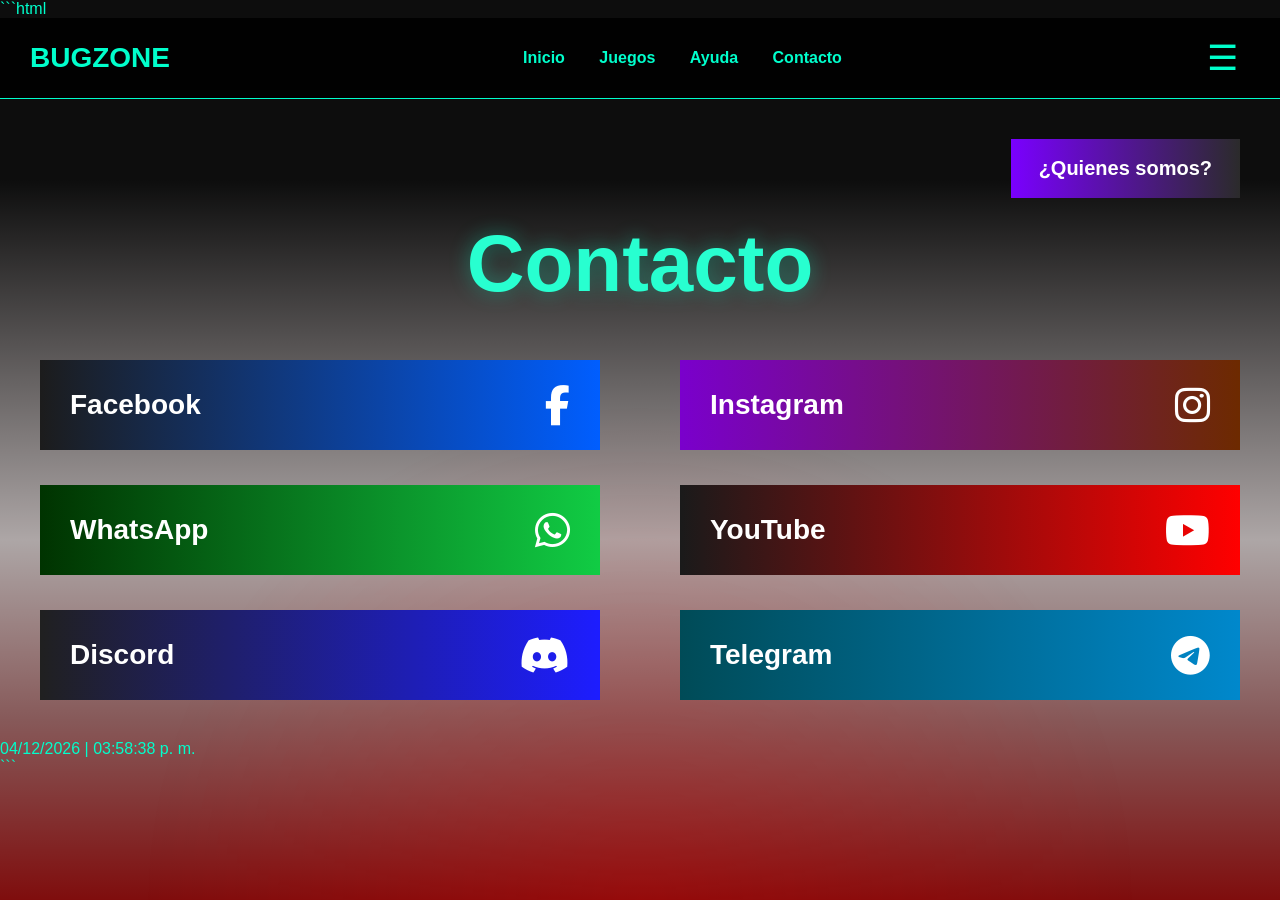
<file: contacto.html>
```html
<!DOCTYPE html>
<html lang="es">
<head>
<meta charset="UTF-8">
<meta name="viewport" content="width=device-width, initial-scale=1.0">

<title>BUGZONE - Contacto</title>

<link rel="stylesheet" href="https://cdnjs.cloudflare.com/ajax/libs/font-awesome/6.5.1/css/all.min.css">

<style>

/* =======================================
                RESET
======================================= */

*{
    margin:0;
    padding:0;
    box-sizing:border-box;
}

/* =======================================
                BODY
======================================= */

body{
    font-family:Arial;
    color:#00ffcc;
    overflow-x:hidden;

    background:
    linear-gradient(
    to top,
    rgba(120,0,0,0.95) 0%,
    rgba(70,0,0,0.65) 20%,
    rgba(20,0,0,0.35) 40%,
    rgba(0,0,0,0.95) 80%
    );

    background-attachment:fixed;
    min-height:100vh;
}

body::before{
    content:"";
    position:fixed;
    inset:0;

    background:
    radial-gradient(
    circle at bottom,
    rgba(255,0,0,0.18),
    transparent 45%
    );

    pointer-events:none;
    z-index:-1;
}

/* =======================================
                NAVBAR
======================================= */

.navbar{
    display:flex;
    justify-content:space-between;
    align-items:center;
    padding:15px 30px;
    border-bottom:1px solid #00ffcc;
    background:rgba(0,0,0,0.88);
    backdrop-filter:blur(4px);
}

.logo{
    font-size:28px;
    font-weight:bold;
    color:#00ffcc;
}

/* LINKS */

.nav-links a{
    color:#00ffcc;
    text-decoration:none;
    margin:0 15px;
    transition:0.3s;
    font-weight:bold;
}

.nav-links a:hover{
    color:white;
}

/* =======================================
            BOTON MENU
======================================= */

.menu-btn{
    display:block;
    font-size:35px;
    color:#00ffcc;
    cursor:pointer;
    padding:5px 12px;
    user-select:none;
    z-index:2000;
}

/* =======================================
            MENU LATERAL
======================================= */

.side-menu{
    position:fixed;
    top:0;
    right:-320px;
    width:320px;
    height:100%;
    background:#050505;
    border-left:2px solid #00aaff;
    transition:right 0.4s ease;
    z-index:1500;
    overflow-y:auto;
}

.side-menu.active{
    right:0;
}

.side-menu a{
    display:block;
    padding:22px 18px;
    text-decoration:none;
    color:white;
    font-size:18px;
    font-weight:bold;
    border-bottom:2px solid rgba(255,255,255,0.2);
    transition:0.3s;
}

.side-menu a:hover{
    transform:scale(1.02);
}

/* COLORES MENU */

.side-menu a:nth-child(1){
    background:linear-gradient(to right,#0099ff,#304cff);
}

.side-menu a:nth-child(2){
    background:linear-gradient(to right,#ff00ff,#7d3cff);
}

.side-menu a:nth-child(3){
    background:linear-gradient(to right,#000000,#46c98f);
}

.side-menu a:nth-child(4){
    background:linear-gradient(to right,#ffe600,#0047ff);
}

.side-menu a:nth-child(5){
    background:linear-gradient(to right,#6b0000,#ff0000);
}

.side-menu a:nth-child(6){
    background:linear-gradient(to right,#c20078,#6b001f);
}

.side-menu a:nth-child(7){
    background:linear-gradient(to right,#009688,#004d40);
}

.side-menu a:nth-child(8){
    background:linear-gradient(to right,#444,#111);
}

.side-menu a:nth-child(9){
    background:linear-gradient(to right,#00bcd4,#00363d);
}

/* =======================================
        CONTENEDOR PRINCIPAL
======================================= */

.contacto-container{
    max-width:1400px;
    margin:auto;
    padding:40px;
}

/* =======================================
            BOTON QUIENES
======================================= */

.top-bar{
    display:flex;
    justify-content:flex-end;
    margin-bottom:20px;
}

.quienes-btn{
    background:linear-gradient(to right,#7a00ff,#2b2b2b);
    border:none;
    padding:18px 28px;
    color:white;
    font-size:20px;
    font-weight:bold;
    cursor:pointer;
    transition:0.3s;
}

.quienes-btn:hover{
    transform:scale(1.05);
    box-shadow:0 0 20px rgba(122,0,255,0.4);
}

/* =======================================
                TITULO
======================================= */

.titulo{
    text-align:center;
    margin-top:20px;
    margin-bottom:50px;
    font-size:80px;
    color:#28ffd0;
    text-shadow:0 0 20px rgba(0,255,200,0.35);
}

/* =======================================
            REDES SOCIALES
======================================= */

.redes-grid{
    display:grid;
    grid-template-columns:1fr 1fr;
    gap:35px 80px;
}

.social-card{
    height:90px;
    display:flex;
    justify-content:space-between;
    align-items:center;
    padding:0 30px;
    font-size:28px;
    font-weight:bold;
    color:white;
    cursor:pointer;
    transition:0.3s;
    text-decoration:none;
}

.social-card:hover{
    transform:scale(1.03);
    box-shadow:0 0 20px rgba(255,255,255,0.15);
}

.social-card i{
    font-size:40px;
}

.facebook{
    background:linear-gradient(to right,#1c1c1c,#005eff);
}

.instagram{
    background:linear-gradient(to right,#7a00cc,#6d2a00);
}

.whatsapp{
    background:linear-gradient(to right,#003300,#11cc44);
}

.youtube{
    background:linear-gradient(to right,#1a1a1a,#ff0000);
}

.discord{
    background:linear-gradient(to right,#202020,#1d1dff);
}

.telegram{
    background:linear-gradient(to right,#004b57,#0088cc);
}

/* =======================================
        SECCION QUIENES SOMOS
======================================= */

.extra-section{
    display:none;
    margin-top:70px;
}

.extra-section.active{
    display:block;
}

/* TARJETAS */

.info-card{
    margin-bottom:35px;
    padding:35px;
    border-radius:20px;
    border:1px solid rgba(255,255,255,0.1);
    backdrop-filter:blur(4px);
    transition:0.3s;
}

.info-card:hover{
    transform:translateY(-5px);
}

/* COLORES */

.card-quienes{
    background:linear-gradient(135deg,#002f3d,#00a2ff);
}

.card-curso{
    background:linear-gradient(135deg,#2e003d,#9d00ff);
}

.card-blog{
    background:linear-gradient(135deg,#3d1b00,#ff6600);
}

.card-cv{
    background:linear-gradient(135deg,#003d24,#00c96b);
}

.card-faq{
    background:linear-gradient(135deg,#3d0000,#ff003c);
}

/* TITULOS */

.info-card h1{
    font-size:48px;
    margin-bottom:25px;
    color:white;
}

.info-card h2{
    font-size:32px;
    margin-top:25px;
    margin-bottom:15px;
    color:#00ffcc;
}

.info-card h3{
    font-size:24px;
    margin-top:20px;
    margin-bottom:10px;
    color:#ffe600;
}

/* TEXTOS */

.info-card p,
.info-card li{
    color:white;
    font-size:19px;
    line-height:1.8;
}

.info-card ul{
    padding-left:25px;
}

/* =======================================
            RESPONSIVE
======================================= */

@media(max-width:800px){

    .redes-grid{
        grid-template-columns:1fr;
    }

    .nav-links{
        display:none;
    }

    .titulo{
        font-size:50px;
    }

    .info-card h1{
        font-size:35px;
    }

}

</style>
</head>

<body>

<!-- =======================================
                NAVBAR
======================================= -->

<header class="navbar">

    <div class="logo">BUGZONE</div>

    <nav class="nav-links">
        <a href="index.html">Inicio</a>
        <a href="juegos.html">Juegos</a>
        <a href="ayuda.html">Ayuda</a>
        <a href="contacto.html">Contacto</a>
    </nav>

    <div class="menu-btn" onclick="toggleMenu()">☰</div>

</header>

<!-- =======================================
            MENU LATERAL
======================================= -->

<div id="sideMenu" class="side-menu">

    <a href="index.html">Inicio</a>
    <a href="juegos.html">Juegos</a>
    <a href="hardware.html">PC Hardware</a>
    <a href="guias.html">Guias</a>
    <a href="celulares.html">Celulares</a>
    <a href="servidores.html">Servidores</a>
    <a href="noticias.html">Noticias</a>
    <a href="ayuda.html">Ayuda</a>
    <a href="contacto.html">Contacto</a>

</div>

<!-- =======================================
            CONTENIDO
======================================= -->

<main class="contacto-container">

<div class="top-bar">

<button class="quienes-btn" onclick="mostrarSeccion('quienes')">
¿Quienes somos?
</button>

</div>

<h1 class="titulo">Contacto</h1>

<!-- =======================================
        EDITAR LINKS ACA
======================================= -->

<div class="redes-grid">

    <!-- EDITAR LINK FACEBOOK -->
    <a href="https://facebook.com"
    target="_blank"
    class="social-card facebook">

        <span>Facebook</span>
        <i class="fa-brands fa-facebook-f"></i>

    </a>

    <!-- EDITAR LINK INSTAGRAM -->
    <a href="https://instagram.com"
    target="_blank"
    class="social-card instagram">

        <span>Instagram</span>
        <i class="fa-brands fa-instagram"></i>

    </a>

    <!-- EDITAR LINK WHATSAPP -->
    <a href="https://wa.me/"
    target="_blank"
    class="social-card whatsapp">

        <span>WhatsApp</span>
        <i class="fa-brands fa-whatsapp"></i>

    </a>

    <!-- EDITAR LINK YOUTUBE -->
    <a href="https://youtube.com"
    target="_blank"
    class="social-card youtube">

        <span>YouTube</span>
        <i class="fa-brands fa-youtube"></i>

    </a>

    <!-- EDITAR LINK DISCORD -->
    <a href="https://discord.gg/"
    target="_blank"
    class="social-card discord">

        <span>Discord</span>
        <i class="fa-brands fa-discord"></i>

    </a>

    <!-- EDITAR LINK TELEGRAM -->
    <a href="https://telegram.org"
    target="_blank"
    class="social-card telegram">

        <span>Telegram</span>
        <i class="fa-brands fa-telegram"></i>

    </a>

</div>

<!-- =======================================
        SECCIONES EXTRA
======================================= -->

<section id="quienes" class="extra-section">

    <!-- QUIENES SOMOS -->

    <div class="info-card card-quienes">

        <h1>¿Quienes somos?</h1>

        <p>
        BUGZONE es una plataforma creada para compartir noticias,
        guias, juegos, servidores publicos y contenido relacionado
        al mundo gamer y la tecnologia.
        </p>

        <h2>Nuestro objetivo</h2>

        <p>
        Ayudar a la comunidad ofreciendo contenido util,
        tutoriales, recomendaciones y herramientas para jugadores
        y usuarios de tecnologia.
        </p>

        <h2>Que ofrecemos</h2>

        <ul>
            <li>Noticias gaming</li>
            <li>Guias y tutoriales</li>
            <li>Servidores publicos</li>
            <li>Ayuda tecnica</li>
            <li>Programas y herramientas</li>
        </ul>

    </div>

    <!-- CURSO -->

    <div class="info-card card-curso">

        <h1>Curso de Armado y Optimizacion de PC</h1>

        <h2>Temas principales</h2>

        <h3>1. Componentes de una PC</h3>

        <p>
        Procesador, memoria RAM, placa madre, fuente de poder,
        almacenamiento y tarjeta grafica.
        </p>

        <h3>2. Instalacion del sistema operativo</h3>

        <p>
        Instalacion de Windows, drivers y programas basicos.
        </p>

        <h3>3. Optimizacion para juegos</h3>

        <p>
        Configuracion de FPS, limpieza del sistema y mejoras de rendimiento.
        </p>

        <h2>Guia de estudio</h2>

        <ul>
            <li>Identificar componentes</li>
            <li>Aprender compatibilidades</li>
            <li>Instalar programas</li>
            <li>Mejorar rendimiento</li>
        </ul>

    </div>

    <!-- BLOG -->

    <div class="info-card card-blog">

        <h1>Blog</h1>

        <h2>Ultimas entradas</h2>

        <h3>Como mejorar FPS en juegos</h3>

        <p>
        Consejos para aumentar el rendimiento en juegos competitivos.
        </p>

        <h3>Los mejores servidores de Minecraft</h3>

        <p>
        Lista de servidores recomendados para jugar online.
        </p>

        <h2>Comentarios</h2>

        <p>
        Los usuarios pueden dejar opiniones y sugerencias
        sobre cada publicacion.
        </p>

    </div>

    <!-- CV -->

    <div class="info-card card-cv">

        <h1>Curriculum Vitae</h1>

        <h2>Experiencia laboral</h2>

        <p>
        Administrador de servidores gaming y soporte tecnico.
        </p>

        <h2>Educacion</h2>

        <p>
        Cursos de programacion web y mantenimiento de PC.
        </p>

        <h2>Habilidades</h2>

        <ul>
            <li>HTML y CSS</li>
            <li>Configuracion de servidores</li>
            <li>Soporte tecnico</li>
            <li>Edicion multimedia</li>
        </ul>

    </div>

    <!-- FAQ -->

    <div class="info-card card-faq">

        <h1>Preguntas Frecuentes</h1>

        <h2>¿BUGZONE es gratuito?</h2>

        <p>
        Si, todo el contenido principal es gratuito.
        </p>

        <h2>¿Como puedo agregar un servidor?</h2>

        <p>
        Desde la seccion servidores podras agregar IP,
        contraseña y tipo de juego.
        </p>

        <h2>¿Como contacto soporte?</h2>

        <p>
        Desde las redes sociales o la seccion ayuda.
        </p>

    </div>

</section>

</main>

<script>

function toggleMenu(){

    document.getElementById("sideMenu").classList.toggle("active");

}

function mostrarSeccion(id){

    const seccion = document.getElementById(id);

    seccion.classList.toggle("active");

    if(seccion.classList.contains("active")){

        seccion.scrollIntoView({
            behavior:"smooth"
        });

    }

}

</script>
<div id="fecha-hora"></div>
<script>
function actualizarFechaHora() {
    const ahora = new Date();

    const fecha = ahora.toLocaleDateString('es-AR', {
        day: '2-digit',
        month: '2-digit',
        year: 'numeric'
    });

    const hora = ahora.toLocaleTimeString('es-AR', {
        hour: '2-digit',
        minute: '2-digit',
        second: '2-digit'
    });

    document.getElementById('fecha-hora').textContent =
        fecha + ' | ' + hora;
}

actualizarFechaHora();

setInterval(actualizarFechaHora, 1000);
</script>
</body>
</html>
```
</file>
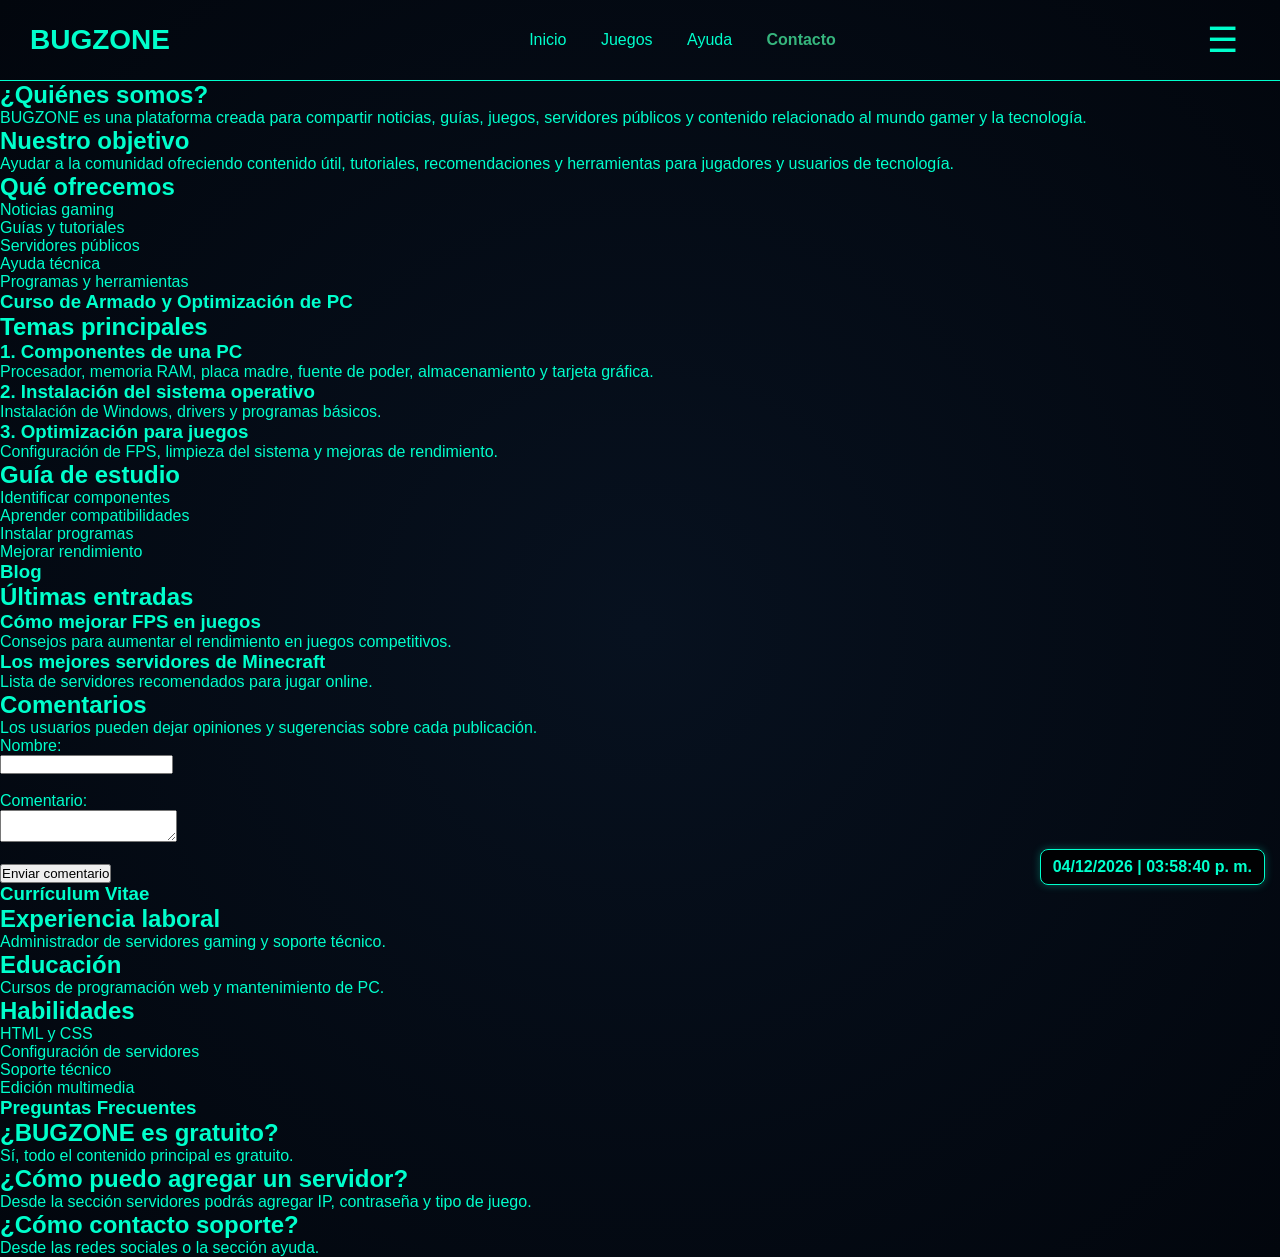
<file: curso.html>
<!DOCTYPE html>
<html lang="es">

<head>

<meta charset="UTF-8">
<meta name="viewport" content="width=device-width, initial-scale=1.0">

<title>Bugzone - Información</title>

<link rel="stylesheet" href="estilos.css">

<link href="https://fonts.googleapis.com/css2?family=Orbitron:wght@500;700&display=swap" rel="stylesheet">

</head>


<body>


<header class="navbar">


<div class="logo">
BUGZONE
</div>


<nav class="nav-links">

<a href="index.html">Inicio</a>

<a href="juegos.html">Juegos</a>

<a href="ayuda.html">Ayuda</a>

<a href="contacto.html">Contacto</a>

</nav>


<div class="menu-btn" onclick="toggleMenu()" aria-label="Abrir menú">
☰
</div>


</header>





<main>


<section id="quienes" class="extra-section" aria-label="Información sobre Bugzone">


<h1>¿Quiénes somos?</h1>

<p>
BUGZONE es una plataforma creada para compartir noticias,
guías, juegos, servidores públicos y contenido relacionado
al mundo gamer y la tecnología.
</p>



<h2>Nuestro objetivo</h2>

<p>
Ayudar a la comunidad ofreciendo contenido útil,
tutoriales, recomendaciones y herramientas para jugadores
y usuarios de tecnología.
</p>



<h2>Qué ofrecemos</h2>

<ul>

<li>Noticias gaming</li>

<li>Guías y tutoriales</li>

<li>Servidores públicos</li>

<li>Ayuda técnica</li>

<li>Programas y herramientas</li>

</ul>







<article>


<h1>
Curso de Armado y Optimización de PC
</h1>



<h2>
Temas principales
</h2>



<h3>
1. Componentes de una PC
</h3>


<p>
Procesador, memoria RAM, placa madre, fuente de poder,
almacenamiento y tarjeta gráfica.
</p>



<h3>
2. Instalación del sistema operativo
</h3>


<p>
Instalación de Windows, drivers y programas básicos.
</p>




<h3>
3. Optimización para juegos
</h3>


<p>
Configuración de FPS, limpieza del sistema y mejoras de rendimiento.
</p>




<h2>
Guía de estudio
</h2>


<ul>

<li>Identificar componentes</li>

<li>Aprender compatibilidades</li>

<li>Instalar programas</li>

<li>Mejorar rendimiento</li>

</ul>


</article>








<article>


<h1>
Blog
</h1>


<h2>
Últimas entradas
</h2>



<h3>
Cómo mejorar FPS en juegos
</h3>


<p>
Consejos para aumentar el rendimiento en juegos competitivos.
</p>



<h3>
Los mejores servidores de Minecraft
</h3>


<p>
Lista de servidores recomendados para jugar online.
</p>



<h2>
Comentarios
</h2>


<p>
Los usuarios pueden dejar opiniones y sugerencias
sobre cada publicación.
</p>



<!-- FORMULARIO ACCESIBLE -->


<form>


<label for="nombre">
Nombre:
</label>


<br>


<input 
type="text" 
id="nombre" 
name="nombre"
aria-label="Nombre del usuario"
required>


<br><br>



<label for="comentario">
Comentario:
</label>


<br>


<textarea
id="comentario"
name="comentario"
aria-label="Escribir comentario"
required></textarea>


<br><br>



<button type="submit">
Enviar comentario
</button>


</form>


</article>










<article>


<h1>
Currículum Vitae
</h1>


<h2>
Experiencia laboral
</h2>


<p>
Administrador de servidores gaming y soporte técnico.
</p>



<h2>
Educación
</h2>


<p>
Cursos de programación web y mantenimiento de PC.
</p>



<h2>
Habilidades
</h2>


<ul>

<li>HTML y CSS</li>

<li>Configuración de servidores</li>

<li>Soporte técnico</li>

<li>Edición multimedia</li>

</ul>


</article>










<article>


<h1>
Preguntas Frecuentes
</h1>



<h2>
¿BUGZONE es gratuito?
</h2>


<p>
Sí, todo el contenido principal es gratuito.
</p>



<h2>
¿Cómo puedo agregar un servidor?
</h2>


<p>
Desde la sección servidores podrás agregar IP,
contraseña y tipo de juego.
</p>




<h2>
¿Cómo contacto soporte?
</h2>


<p>
Desde las redes sociales o la sección ayuda.
</p>



</article>



</section>


</main>







<script src="script.js"></script>


<script>


function toggleMenu(){

document.getElementById("sideMenu").classList.toggle("active");

}



function mostrarSeccion(id){

document.getElementById(id).classList.toggle("active");

}


</script>

<div id="fecha-hora"></div>
<script>
function actualizarFechaHora() {
    const ahora = new Date();

    const fecha = ahora.toLocaleDateString('es-AR', {
        day: '2-digit',
        month: '2-digit',
        year: 'numeric'
    });

    const hora = ahora.toLocaleTimeString('es-AR', {
        hour: '2-digit',
        minute: '2-digit',
        second: '2-digit'
    });

    document.getElementById('fecha-hora').textContent =
        fecha + ' | ' + hora;
}

actualizarFechaHora();

setInterval(actualizarFechaHora, 1000);
</script>

</body>

</html>
</file>
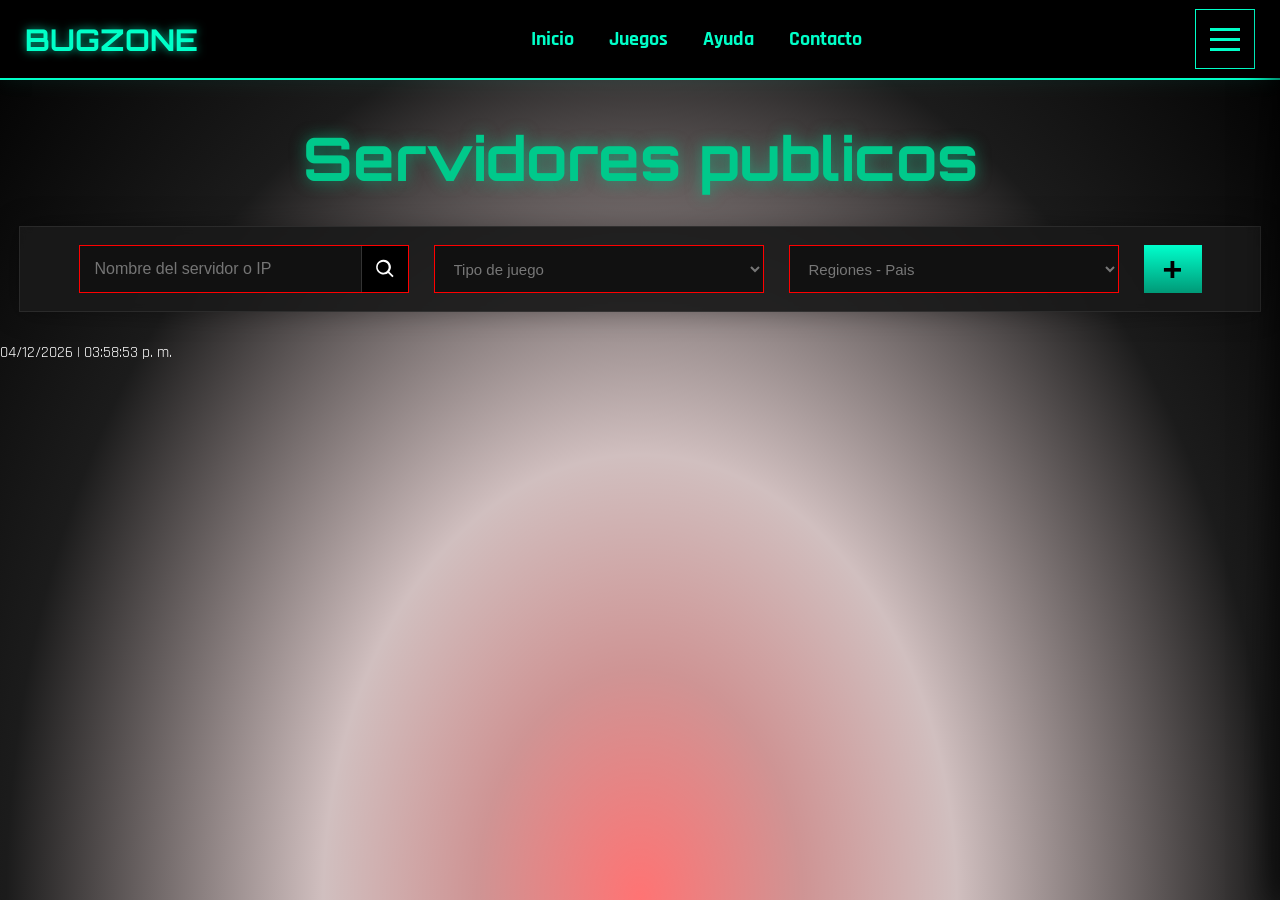
<file: servidores.html>
<!DOCTYPE html>
<html lang="es">
<head>
<meta charset="UTF-8">
<meta name="viewport" content="width=device-width, initial-scale=1.0">

<title>BUGZONE - Servidores</title>

<!-- TIPOGRAFIA -->
<link href="https://fonts.googleapis.com/css2?family=Orbitron:wght@400;600;700&family=Rajdhani:wght@400;600;700&display=swap" rel="stylesheet">

<style>

*{
    margin:0;
    padding:0;
    box-sizing:border-box;
}

/* ========================================= */
/* BODY */
/* ========================================= */

body{

    color:white;
    font-family:'Rajdhani', sans-serif;
    overflow-x:hidden;
    min-height:100vh;

    /* FONDO DESVANECIDO COMO LA FOTO */

    background:
    radial-gradient(
        ellipse at bottom,

        rgba(255,0,0,0.55) 0%,
        rgba(140,0,0,0.42) 18%,
        rgba(70,0,0,0.25) 35%,
        rgba(15,15,15,0.95) 70%,
        #000000 100%
    );

    background-attachment:fixed;

}

/* =========================
        NAVBAR
========================= */

.navbar{
    width:100%;
    height:80px;
    background:#000;
    border-bottom:2px solid #00ffc8;
    display:flex;
    align-items:center;
    justify-content:space-between;
    padding:0 25px;

    box-shadow:
    0 0 20px rgba(0,255,200,0.08);
}

.logo{
    font-family:'Orbitron', sans-serif;
    color:#00ffc8;
    font-size:30px;
    font-weight:700;

    text-shadow:
    0 0 10px rgba(0,255,200,0.7);
}

/* LINKS */

.nav-links{
    display:flex;
    gap:35px;
}

.nav-links a{
    text-decoration:none;
    color:#00ffc8;
    font-size:20px;
    font-weight:700;
    transition:0.3s;
}

.nav-links a:hover{
    color:white;

    text-shadow:
    0 0 10px #00ffc8;
}

/* =========================
        MENU BUTTON
========================= */

.menu-btn{
    width:60px;
    height:60px;
    border:1px solid #00ffc8;
    position:relative;
    cursor:pointer;
    display:flex;
    align-items:center;
    justify-content:center;

    transition:0.3s;
}

.menu-btn:hover{

    box-shadow:
    0 0 15px rgba(0,255,200,0.35);

}

.menu-btn span{
    position:absolute;
    width:30px;
    height:3px;
    background:#00ffc8;
}

.menu-btn span:nth-child(1){
    transform:translateY(-10px);
}

.menu-btn span:nth-child(3){
    transform:translateY(10px);
}

/* =========================
        SIDE MENU
========================= */

.side-menu{
    position:fixed;
    top:0;
    right:-340px;
    width:340px;
    height:100%;
    background:#050505;
    border-left:2px solid #00ffc8;
    transition:0.4s;
    z-index:999;
    padding-top:80px;

    box-shadow:
    -10px 0 30px rgba(0,0,0,0.6);
}

.side-menu.active{
    right:0;
}

.menu-title{
    color:#00ffc8;
    font-size:38px;
    text-align:center;
    font-family:'Orbitron', sans-serif;
    margin-bottom:20px;
}

.side-menu a{
    width:100%;
    height:70px;
    display:flex;
    align-items:center;
    justify-content:center;
    text-decoration:none;
    color:white;
    font-size:23px;
    font-weight:700;
    transition:0.3s;
}

/* COLORES MENU */

.side-menu a:nth-child(2){
    background:linear-gradient(90deg,#0099ff,#304cff);
}

.side-menu a:nth-child(3){
    background:linear-gradient(90deg,#9d00ff,#ff3dff);
}

.side-menu a:nth-child(4){
    background:linear-gradient(90deg,#004b37,#44ffb1);
}

.side-menu a:nth-child(5){
    background:linear-gradient(90deg,#ffe600,#004dff);
}

.side-menu a:nth-child(6){
    background:linear-gradient(90deg,#2b0000,#ff0000);
}

.side-menu a:nth-child(7){
    background:linear-gradient(90deg,#68001f,#d10047);
}

.side-menu a:hover{
    filter:brightness(1.2);
}

/* =========================
        TITULO
========================= */

.titulo{
    text-align:center;
    margin-top:40px;
    font-size:60px;
    color:#00c98b;
    font-family:'Orbitron', sans-serif;

    text-shadow:
    0 0 15px rgba(0,201,139,0.55);
}

/* =========================
        BARRA BUSQUEDA
========================= */

.buscador-container{

    width:97%;
    margin:30px auto;

    background:
    rgba(25,25,25,0.92);

    border:1px solid rgba(255,255,255,0.08);

    padding:18px;

    display:flex;
    justify-content:center;
    gap:25px;
    flex-wrap:wrap;

    backdrop-filter:blur(4px);

    box-shadow:
    0 0 25px rgba(0,0,0,0.35);

}

/* INPUTS */

.search-box{
    width:330px;
    height:48px;

    border:1px solid #ff0000;

    background:#111;

    display:flex;
    align-items:center;
    overflow:hidden;
}

.search-box input{
    width:100%;
    height:100%;
    background:transparent;
    border:none;
    outline:none;
    color:white;
    padding:0 15px;
    font-size:16px;
}

/* LUPA SVG */

.search-btn{
    width:55px;
    height:48px;
    background:#000;
    border:none;
    border-left:1px solid #333;
    display:flex;
    align-items:center;
    justify-content:center;
    cursor:pointer;

    transition:0.3s;
}

.search-btn:hover{

    background:#151515;

}

.search-btn svg{
    width:22px;
    fill:white;
}

/* SELECTS */

.select-box{
    width:330px;
    height:48px;
    border:1px solid #ff0000;
    background:#111;
    padding:0 15px;
    color:#777;
    font-size:15px;
    outline:none;
}

/* ========================================= */
/* BOTON + */
/* ========================================= */

.add-btn{

    width:58px;
    height:48px;

    border:none;

    background:
    linear-gradient(
    to bottom,
    #00ffcc,
    #009977
    );

    color:#000;

    font-size:34px;
    font-weight:bold;

    cursor:pointer;

    transition:0.3s;
}

.add-btn:hover{

    transform:scale(1.05);

    box-shadow:
    0 0 15px rgba(0,255,200,0.4);

}

/* ========================================= */
/* FORMULARIO */
/* ========================================= */

.server-form{

    width:97%;

    margin:20px auto;

    padding:25px;

    background:
    rgba(18,18,18,0.94);

    border:
    1px solid rgba(255,255,255,0.08);

    display:none;
    flex-direction:column;
    gap:18px;

    backdrop-filter:blur(4px);

}

.server-form input,
.server-form select{

    width:100%;
    height:50px;

    background:#111;

    border:1px solid #ff0000;

    color:white;

    padding:0 15px;

    outline:none;

    font-size:16px;

    font-family:'Rajdhani', sans-serif;

}

/* BOTON PUBLICAR */

.publish-btn{

    height:55px;

    border:none;

    background:
    linear-gradient(
    to right,
    #00ffcc,
    #00aaff
    );

    color:black;

    font-size:18px;
    font-weight:bold;

    cursor:pointer;

    transition:0.3s;
}

.publish-btn:hover{

    filter:brightness(1.1);

}

/* =========================
        RESPONSIVE
========================= */

@media(max-width:900px){

    .nav-links{
        display:none;
    }

    .titulo{
        font-size:40px;
    }

    .search-box,
    .select-box{
        width:100%;
    }

    .add-btn{
        width:100%;
    }

}

</style>
</head>

<body>

<!-- NAVBAR -->

<header class="navbar">

    <div class="logo">BUGZONE</div>

    <nav class="nav-links">
        <a href="index.html">Inicio</a>
        <a href="juegos.html">Juegos</a>
        <a href="ayuda.html">Ayuda</a>
        <a href="contacto.html">Contacto</a>
    </nav>

    <!-- BOTON MENU -->

    <div class="menu-btn" onclick="toggleMenu()">

        <span></span>
        <span></span>
        <span></span>

    </div>

</header>

<!-- MENU LATERAL -->

<div id="sideMenu" class="side-menu">

    <div class="menu-title">Explorar</div>

    <a href="hardware.html">PC - Hardware y Software</a>

    <a href="juegos.html">Nuevos juegos o recomendaciones</a>

    <a href="guias.html">Guias - Foros de ayuda</a>

    <a href="celulares.html">Celulares - Programas</a>

    <a href="servidores.html">Servidores publicos</a>

    <a href="noticias.html">Noticias - Novedades</a>

</div>

<!-- CONTENIDO -->

<main>

<h1 class="titulo">Servidores publicos</h1>

<!-- BARRA -->

<div class="buscador-container">

    <!-- BUSCADOR -->

    <div class="search-box">

        <input type="text" placeholder="Nombre del servidor o IP">

        <button class="search-btn">

            <!-- SVG LUPA -->
            <svg viewBox="0 0 24 24">
                <path d="M10 2a8 8 0 105.293 14.293l4.707 4.707 1.414-1.414-4.707-4.707A8 8 0 0010 2zm0 2a6 6 0 110 12 6 6 0 010-12z"/>
            </svg>

        </button>

    </div>

    <!-- SELECT JUEGO -->

    <select class="select-box">

        <option>Tipo de juego</option>

        <option>Minecraft</option>
        <option>Counter Strike 2</option>
        <option>GTA V</option>
        <option>Rust</option>
        <option>ARK</option>
        <option>FiveM</option>

    </select>

    <!-- SELECT REGION -->

    <select class="select-box">

        <option>Regiones - Pais</option>

        <option>Argentina</option>
        <option>Brasil</option>
        <option>Chile</option>
        <option>España</option>
        <option>Estados Unidos</option>

    </select>

    <!-- BOTON AGREGAR -->

    <button class="add-btn" onclick="mostrarFormulario()">
        +
    </button>

</div>

<!-- FORMULARIO -->

<div class="server-form" id="serverForm">

    <input type="text" placeholder="Nombre del servidor">

    <input type="text" placeholder="IP o direccion del servidor">

    <input type="text" placeholder="Contraseña (opcional)">

    <select>

        <option>Selecciona el juego</option>

        <option>Minecraft</option>
        <option>Counter Strike 2</option>
        <option>GTA V</option>
        <option>Rust</option>
        <option>ARK</option>
        <option>FiveM</option>

    </select>

    <button class="publish-btn">
        Publicar servidor
    </button>

</div>

</main>

<script>

function toggleMenu(){

    document
    .getElementById("sideMenu")
    .classList
    .toggle("active");

}

/* FORMULARIO */

function mostrarFormulario(){

    let form =
    document.getElementById("serverForm");

    if(form.style.display === "flex"){

        form.style.display = "none";

    }else{

        form.style.display = "flex";

    }

}

</script>
<div id="fecha-hora"></div>
<script>
function actualizarFechaHora() {
    const ahora = new Date();

    const fecha = ahora.toLocaleDateString('es-AR', {
        day: '2-digit',
        month: '2-digit',
        year: 'numeric'
    });

    const hora = ahora.toLocaleTimeString('es-AR', {
        hour: '2-digit',
        minute: '2-digit',
        second: '2-digit'
    });

    document.getElementById('fecha-hora').textContent =
        fecha + ' | ' + hora;
}

actualizarFechaHora();

setInterval(actualizarFechaHora, 1000);
</script>
</body>
</html>
</file>
<file: estilos.css>
/* RESET */
* {
    margin: 0;
    padding: 0;
    box-sizing: border-box;
}

/* BODY */
body {
    font-family: Arial;
    background: radial-gradient(circle, #07111f, #02060d);
    color: #00ffcc;
}

/* NAVBAR */
.navbar {
    display: flex;
    justify-content: space-between;
    align-items: center;
    padding: 15px 30px;
    border-bottom: 1px solid #00ffcc;
}

/* LOGO */
.logo{
    font-size: 28px;
    font-weight: bold;
    color: #00ffcc;
}

/* LINKS */
.nav-links a {
    color: #00ffcc;
    text-decoration: none;
    margin: 0 15px;
    transition: 0.3s;
}

.nav-links a:hover{
    color: white;
}

/* BOTON HAMBURGUESA */
.menu-btn{
    display:block;
    font-size:35px;
    color:#00ffcc;
    cursor:pointer;
    padding:5px 12px;
    user-select:none;
    z-index:2000;
}

/* MENU LATERAL */
.side-menu{
    position:fixed;
    top:0;
    right:-320px;
    width:320px;
    height:100%;
    background:#050505;
    border-left:2px solid #00aaff;
    transition:right 0.4s ease;
    z-index:1500;
    overflow-y:auto;
    padding-top:0;
}

/* MENU ABIERTO */
.side-menu.active{
    right:0;
}

/* CABECERA MENU */
.menu-header{
    display:flex;
    align-items:center;
    border-bottom:2px solid #00aaff;
}

/* ICONO */
.menu-icon{
    width:70px;
    height:60px;
    border-right:2px solid #00aaff;
    display:flex;
    justify-content:center;
    align-items:center;
    color:#00ffcc;
    font-size:32px;
    font-weight:bold;
}

/* TITULO */
.menu-title{
    flex:1;
    text-align:center;
    color:#00ffcc;
    font-size:22px;
    font-weight:bold;
}

/* LINKS MENU */
.side-menu a{
    display:block;
    padding:22px 18px;
    text-decoration:none;
    color:white;
    font-size:18px;
    font-weight:bold;
    border-bottom:2px solid rgba(255,255,255,0.2);
    transition:0.3s;
}

.side-menu a:hover{
    transform:scale(1.02);
}

/* COLORES MENU */
.pc{
    background:linear-gradient(to right,#4ac0ff,#273c75);
}

.juegos{
    background:linear-gradient(to right,#ff00ff,#7d3cff);
}

.guias{
    background:linear-gradient(to right,#000000,#46c98f);
}

.celulares{
    background:linear-gradient(to right,#ffe600,#0047ff);
}

.servidores{
    background:linear-gradient(to right,#6b0000,#ff0000);
}

.noticias{
    background:linear-gradient(to right,#c20078,#6b001f);
}

/* CONTENEDOR CONTACTO */
.contacto-container{
    max-width: 1200px;
    margin: auto;
    padding: 40px;
}

/* BOTON QUIENES SOMOS */
.top-bar{
    display: flex;
    justify-content: flex-end;
    margin-bottom: 20px;
}

.quienes-btn{
    background: linear-gradient(to right,#7a00ff,#ffffff);
    border: none;
    padding: 18px 28px;
    color: white;
    font-size: 20px;
    font-weight: bold;
    cursor: pointer;
}

/* TITULO */
.titulo {
    text-align: center;
    margin-top: 20px;
    margin-bottom: 50px;
    font-size: 60px;
    color: #00d09c;
}

/* BUSCADOR */
.buscador {
    margin: 30px auto;
    width: 450px;
    display: flex;
    border: 2px solid #00ffcc;
    border-radius: 30px;
    overflow: hidden;
    background: #000;
}

.buscador input {
    flex: 1;
    background: #000;
    color: #00ffcc;
    border: none;
    padding: 12px;
    outline: none;
}

.buscador button {
    background: #00ffcc;
    border: none;
    padding: 12px;
    cursor: pointer;
}

/* REDES SOCIALES */
.redes-grid{
    display: grid;
    grid-template-columns: 1fr 1fr;
    gap: 35px 80px;
}

.social-card{
    height: 80px;
    display: flex;
    justify-content: space-between;
    align-items: center;
    padding: 0 30px;
    font-size: 28px;
    font-weight: bold;
    color: white;
    cursor: pointer;
    transition: 0.3s;
}

.social-card:hover{
    transform: scale(1.03);
}

.social-card i{
    font-size: 38px;
}

/* COLORES */
.facebook{
    background: linear-gradient(to right,#eef3ff,#0066ff);
}

.instagram{
    background: linear-gradient(to right,#8a2be2,#ffe9d1);
}

.whatsapp{
    background: linear-gradient(to right,#f1fff1,#18d94c);
}

.youtube{
    background: linear-gradient(to right,#ffffff,#ff0000);
}

.discord{
    background: linear-gradient(to right,#f0f0ff,#5b65ff);
}

.telegram{
    background: linear-gradient(to right,#f4ffff,#0099e6);
}

/* NOTICIAS */
.subtitulo {
    margin: 40px;
    font-size: 28px;
}

.noticias {
    display: flex;
    justify-content: center;
    gap: 40px;
    flex-wrap: wrap;
}

/* CARDS */
.card {
    display: flex;
    width: 400px;
    border: 2px solid #00ccff;
    padding: 15px;
    gap: 15px;
    background: rgba(0,0,0,0.5);
}

.card img {
    width: 150px;
    height: auto;
}

.card p {
    font-size: 14px;
}

/* RESPONSIVE */
@media(max-width:800px){

    .redes-grid{
        grid-template-columns: 1fr;
    }

    .nav-links{
        display: none;
    }

    .titulo{
        font-size: 40px;
    }

    .buscador{
        width: 90%;
    }
}
/* ===== HARDWARE ===== */

.hardware-container{
    width:100%;
    min-height:100vh;
    padding:40px;
    background:radial-gradient(circle,#07111f,#0897c9);
}

/* TITULO */
.hardware-title{
    text-align:center;
    color:#36B57D;
    font-size:58px;
    margin-top:20px;
    margin-bottom:70px;
    font-family:'Orbitron', sans-serif;
    text-transform:capitalize;
}

/* GRID */
.hardware-grid{
    display:grid;
    grid-template-columns:1fr 1fr;
    gap:45px 100px;
    max-width:1200px;
    margin:auto;
}

/* TARJETAS */
.hardware-card{
    height:85px;
    display:flex;
    justify-content:center;
    align-items:center;
    text-align:center;
    color:white;
    font-size:22px;
    font-weight:bold;
    cursor:pointer;
    transition:0.3s;
    background:linear-gradient(to right,#46c98f,#3926b6);
}

.hardware-card:hover{
    transform:scale(1.03);
    box-shadow:0 0 15px #36B57D;
}

/* RESPONSIVE */
@media(max-width:900px){

    .hardware-grid{
        grid-template-columns:1fr;
        gap:30px;
    }

    .hardware-title{
        font-size:40px;
    }

    .hardware-card{
        font-size:18px;
        height:75px;
    }
}
/* ===== PAGINA JUEGOS ===== */

.games-container{
    width:100%;
    min-height:100vh;
    padding:40px;
    background:linear-gradient(180deg,#050505,#6d2260);
}

/* TITULO */
.games-title{
    text-align:center;
    color:#36B57D;
    font-size:65px;
    margin-bottom:60px;
    font-family:'Orbitron', sans-serif;
    text-transform:capitalize;
}

/* LISTA */
.news-list{
    display:flex;
    flex-direction:column;
    gap:40px;
    max-width:1300px;
    margin:auto;
}

/* CARD */
.news-card{
    width:100%;
    min-height:230px;
    border:2px solid #00aaff;
    display:flex;
    gap:40px;
    padding:20px;
    background:rgba(0,0,0,0.15);
    text-decoration:none;
    transition:0.3s;
}

.news-card:hover{
    transform:scale(1.01);
    box-shadow:0 0 20px #00aaff;
}

/* IMAGEN */
.news-card img{
    width:420px;
    height:190px;
    object-fit:cover;
}

/* TEXTO */
.news-text{
    display:flex;
    flex-direction:column;
    justify-content:center;
}

/* TITULO NOTICIA */
.news-text h2{
    color:#36B57D;
    font-size:34px;
    margin-bottom:20px;
    font-family:'Orbitron', sans-serif;
}

/* DESCRIPCION */
.news-text p{
    color:#36B57D;
    font-size:24px;
    line-height:1.7;
    font-family:'Orbitron', sans-serif;
}

/* RESPONSIVE */
@media(max-width:1000px){

    .games-title{
        font-size:42px;
    }

    .news-card{
        flex-direction:column;
        align-items:center;
    }

    .news-card img{
        width:100%;
        height:250px;
    }

    .news-text h2{
        font-size:28px;
        text-align:center;
    }

    .news-text p{
        font-size:18px;
        text-align:center;
    }
}
/* ======================================= */
/* PAGINA GUIAS */
/* ======================================= */

.guias-page{
    width:100%;
    min-height:100vh;
    padding:40px;
    background:
    radial-gradient(circle at top,
    rgba(54,181,125,0.30),
    #07111f 45%,
    #02060d 100%);
}

/* TITULO */
.guias-title{
    text-align:center;
    color:#36B57D;
    font-size:68px;
    margin-top:20px;
    margin-bottom:50px;
    font-family:'Orbitron', sans-serif;
    text-shadow:0 0 15px rgba(54,181,125,0.4);
}

/* BUSCADOR */
.guias-search{
    width:700px;
    max-width:95%;
    height:60px;
    margin:auto;
    display:flex;
    align-items:center;
    overflow:hidden;
    border:2px solid #00ffcc;
    border-radius:40px;
    background:#000;
    box-shadow:
    0 0 10px rgba(0,255,204,0.2),
    0 0 25px rgba(0,255,204,0.08);
}

/* ICONO */
.guias-search i{
    color:white;
    font-size:24px;
    padding:0 20px;
}

/* INPUT */
.guias-search input{
    flex:1;
    height:100%;
    border:none;
    outline:none;
    background:#000;
    color:#00ffcc;
    font-size:18px;
    font-family:'Orbitron', sans-serif;
}

/* BOTON */
.guias-search button{
    width:120px;
    height:100%;
    border:none;
    background:linear-gradient(to right,#36B57D,#00ccff);
    color:white;
    font-weight:bold;
    cursor:pointer;
    font-size:15px;
    transition:0.3s;
}

.guias-search button:hover{
    filter:brightness(1.15);
}

/* SUBTITULO */
.guias-subtitle{
    margin-top:70px;
    margin-bottom:35px;
    color:#36B57D;
    font-size:42px;
    font-family:'Orbitron', sans-serif;
    text-shadow:0 0 10px rgba(54,181,125,0.25);
}

/* GRID 2 COLUMNAS */
.guias-grid{
    display:grid;
    grid-template-columns:1fr 1fr;
    gap:35px;
    max-width:1500px;
    margin:auto;
}

/* CARD */
.guia-card{
    display:flex;
    align-items:center;
    gap:25px;
    padding:18px;
    min-height:180px;
    text-decoration:none;
    border:2px solid #00aaff;
    background:
    linear-gradient(
    135deg,
    rgba(0,0,0,0.65),
    rgba(0,170,255,0.12)
    );
    transition:0.3s;
    backdrop-filter:blur(3px);
    overflow:hidden;
    position:relative;
}

/* EFECTO HOVER */
.guia-card:hover{
    transform:scale(1.02);
    box-shadow:
    0 0 15px #00aaff,
    0 0 35px rgba(0,170,255,0.25);
}

/* BORDE BRILLO */
.guia-card::before{
    content:"";
    position:absolute;
    top:0;
    left:-100%;
    width:100%;
    height:100%;
    background:
    linear-gradient(
    90deg,
    transparent,
    rgba(255,255,255,0.08),
    transparent
    );
    transition:0.5s;
}

.guia-card:hover::before{
    left:100%;
}

/* IMAGEN */
.guia-card img{
    width:240px;
    height:130px;
    object-fit:cover;
    border:2px solid rgba(255,255,255,0.08);
}

/* INFO */
.guia-info{
    display:flex;
    flex-direction:column;
    justify-content:center;
}

/* TITULO */
.guia-info h3{
    color:#36B57D;
    font-size:28px;
    margin-bottom:14px;
    font-family:'Orbitron', sans-serif;
}

/* TEXTO */
.guia-info p{
    color:#d8fff7;
    font-size:16px;
    line-height:1.7;
    font-family:Arial;
}

/* RESPONSIVE */
@media(max-width:1100px){

    .guias-grid{
        grid-template-columns:1fr;
    }

    .guia-card{
        flex-direction:column;
        text-align:center;
    }

    .guia-card img{
        width:100%;
        height:240px;
    }

}

@media(max-width:700px){

    .guias-title{
        font-size:42px;
    }

    .guias-subtitle{
        font-size:30px;
    }

    .guias-search{
        height:55px;
    }

    .guia-info h3{
        font-size:22px;
    }

}
/* ======================================= */
/* PAGINA CELULARES */
/* ======================================= */

.celulares-container{
    width:100%;
    min-height:100vh;
    padding:40px;
    background:
    radial-gradient(circle,
    #07111f 10%,
    #001a66 100%);
}

/* TITULO */
.celulares-title{
    text-align:center;
    color:#36B57D;
    font-size:64px;
    margin-top:10px;
    margin-bottom:70px;
    font-family:'Orbitron', sans-serif;
}

/* GRID */
.celulares-grid{
    display:grid;
    grid-template-columns:1fr 1fr;
    gap:100px;
    max-width:1300px;
    margin:auto;
}

/* COLUMNAS */
.celulares-column{
    display:flex;
    flex-direction:column;
    gap:45px;
}

/* TARJETAS */
.celular-card{
    height:85px;
    display:flex;
    justify-content:center;
    align-items:center;
    text-align:center;
    padding:20px;
    text-decoration:none;
    color:white;
    font-size:22px;
    font-weight:bold;
    font-family:'Orbitron', sans-serif;

    border:1px solid #7d3cff;

    background:
    linear-gradient(
    to right,
    #4c46d3,
    #050505
    );

    transition:0.3s;
}

/* HOVER */
.celular-card:hover{
    transform:scale(1.03);
    box-shadow:
    0 0 15px #7d3cff,
    0 0 30px rgba(125,60,255,0.35);
}

/* RESPONSIVE */
@media(max-width:950px){

    .celulares-grid{
        grid-template-columns:1fr;
        gap:40px;
    }

    .celulares-title{
        font-size:42px;
    }

    .celular-card{
        font-size:18px;
        height:75px;
    }

}
/* ======================================= */
/* FORMULARIO DANOS TU OPINION */
/* ======================================= */


.opinion-box{

    display:none;

    position:fixed;

    top:50%;
    left:50%;

    transform:translate(-50%,-50%);

    width:500px;
    max-width:90%;

    max-height:85vh;

    overflow-y:auto;

    padding:35px;

    background:
    radial-gradient(circle,#07111f,#02060d);

    border:2px solid #00ffcc;

    box-shadow:
    0 0 20px #00ffcc,
    0 0 40px rgba(0,255,204,0.3);

    color:white;

    z-index:3000;

    font-family:Arial;
}


/* TITULO DEL FORMULARIO */

.opinion-box h2{

    text-align:center;

    color:#00ffcc;

    font-family:'Orbitron',sans-serif;

    font-size:30px;

    margin-bottom:30px;

}



/* LABELS */

.opinion-box label{

    display:block;

    color:#36B57D;

    font-weight:bold;

    font-size:18px;

    margin-top:15px;

    margin-bottom:10px;

}



/* RADIOS */

.opinion-box input[type="radio"]{

    margin:8px;

    accent-color:#00ffcc;

}



/* TEXTAREA */

.opinion-box textarea{

    width:100%;

    height:90px;

    resize:none;

    margin-top:10px;

    padding:10px;

    background:#000;

    color:#00ffcc;

    border:1px solid #00ffcc;

    border-radius:8px;

    outline:none;

}


.opinion-box textarea:focus{

    box-shadow:0 0 10px #00ffcc;

}





/* BOTONES */


.opinion-box button{

    margin-top:20px;

    padding:12px 25px;

    border:none;

    cursor:pointer;

    font-weight:bold;

    font-size:16px;

    background:#00ffcc;

    color:#000;

    transition:0.3s;

}


.opinion-box button:hover{

    transform:scale(1.05);

    box-shadow:0 0 15px #00ffcc;

}




/* ELEMENTOS OCULTOS */

.oculto{

    display:none;

}



/* BOTON DANOS TU OPINION EN EL MENU */


.nav-links a:last-child{

    color:#36B57D;

    font-weight:bold;

}


.nav-links a:last-child:hover{

    color:white;

}



/* RESPONSIVE FORMULARIO */


@media(max-width:600px){


    .opinion-box{

        width:95%;

        padding:20px;

    }


    .opinion-box h2{

        font-size:24px;

    }


}
.video-box{
    width: 100%;
    max-width: 900px;
    margin: 30px auto;
    border: 2px solid #00ffcc;
    border-radius: 12px;
    overflow: hidden;
    background: #111;
    box-shadow: 0 0 15px rgba(0,255,204,.4);
}

.video-box video{
    width: 100%;
    display: block;
}
.mensaje-error {
    display: block;
    color: red;
    font-size: 14px;
    margin-top: 5px;
    margin-bottom: 10px;
}
#fecha-hora {
    position: fixed;
    bottom: 15px;
    right: 15px;
    background: rgba(0, 0, 0, 0.85);
    color: #00ffcc;
    padding: 8px 12px;
    border-radius: 8px;
    font-family: 'Rajdhani', sans-serif;
    font-size: 16px;
    font-weight: 600;
    z-index: 9999;
    border: 1px solid #00ffcc;
    box-shadow: 0 0 8px rgba(0, 255, 204, 0.3);
}
/* ==========================================
   GALERÍA
========================================== */

.galeria {
    text-align: center;
    margin: 40px auto;
}

.miniaturas {
    display: flex;
    justify-content: center;
    gap: 15px;
    flex-wrap: wrap;
}

.miniaturas img {
    width: 160px;
    height: 100px;
    object-fit: cover;
    border-radius: 8px;
    cursor: pointer;
    transition: 0.3s;
}

.miniaturas img:hover {
    transform: scale(1.05);
}


/* ==========================================
   VISOR DE IMAGEN
========================================== */

.visor-imagen {
    display: none;
    position: fixed;
    inset: 0;
    background: rgba(0, 0, 0, 0.9);
    justify-content: center;
    align-items: center;
    gap: 25px;
    z-index: 10000;
}

.visor-imagen img {
    max-width: 70%;
    max-height: 75vh;
    border-radius: 10px;
}

.visor-imagen button {
    background: #00ffcc;
    border: none;
    color: black;
    font-size: 25px;
    padding: 10px 16px;
    border-radius: 8px;
    cursor: pointer;
}

.cerrar-visor {
    position: absolute;
    top: 20px;
    right: 30px;
    color: white;
    font-size: 40px;
    cursor: pointer;
}
</file>
